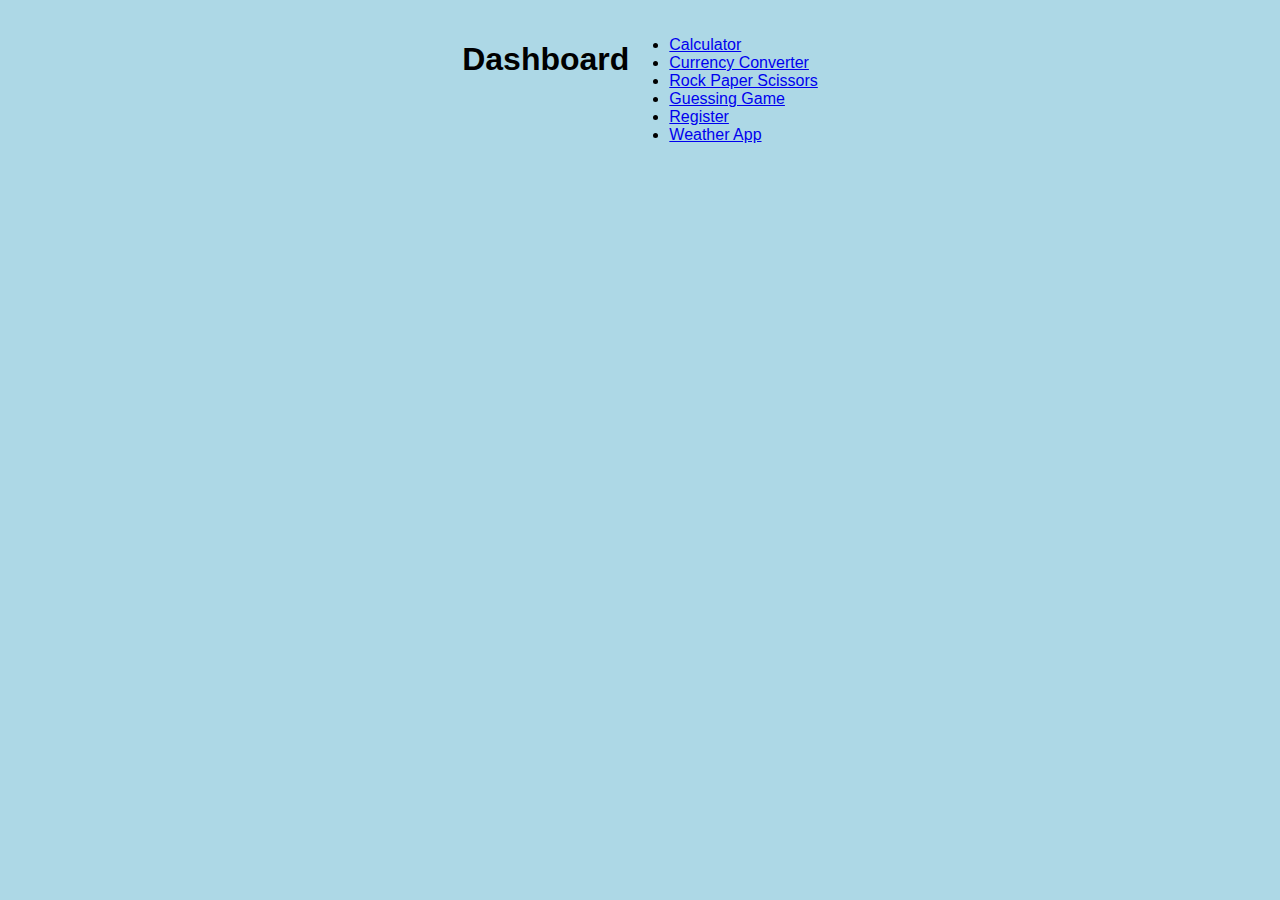
<file: dashboard.html>
<!DOCTYPE html>
<html>
<head><link rel="stylesheet" href="/static/style.css"><title>Dashboard</title></head>
<body>
<h1>Dashboard</h1>
<ul>
  <li><a href="/calculator">Calculator</a></li>
  <li><a href="/converter">Currency Converter</a></li>
  <li><a href="/rps">Rock Paper Scissors</a></li>
  <li><a href="/guess">Guessing Game</a></li>
  <li><a href="/register">Register</a></li>
  <li><a href="/weather">Weather App</a></li>
</ul>
</body>
</html>
</file>
<file: static/style.css>
/* Reset */
* {
    box-sizing: border-box;
    font-family: 'Segoe UI', Tahoma, Geneva, Verdana, sans-serif;
}

/* Body and container */
body {
    background:lightblue;
    margin: 0;
    padding: 20px;
    display: flex;
    justify-content: center;
    min-height: 100vh;
}

.container {
    max-width: 450px;
    width: 100%;
    margin: auto;
    text-align: center;
}

/* Boxes */
.box {
    background: pink;
    border-radius: 12px;
    box-shadow: 0 4px 15px rgba(0,0,0,0.1);
    padding: 20px 20px;
    margin: 15px 0;
}

/* Dashboard grid */
.grid {
    display: grid;
    grid-template-columns: 1fr 1fr;
    gap: 20px;
    margin-top: 30px;
}

.grid .box {
    padding: 30px 0;
    font-size: 1.2rem;
    font-weight: 600;
    color: #333;
    text-decoration: none;
    border: 2px solid #4a90e2;
    transition: background-color 0.3s, color 0.3s;
    cursor: pointer;
    display: flex;
    justify-content: center;
    align-items: center;
    border-radius: 10px;
}

.grid .box:hover {
    background-color: #4a90e2;
    color: #fff;
}

/* Forms */
form {
    margin-top: 20px;
}

input, select, button {
    font-size: 0.9rem;
    padding: 5px 5px;
    margin: 6px 0;
    width: 100%;
    border-radius: 6px;
    border: 1.5px solid #ccc;
    outline: none;
    transition: border-color 0.3s;
}

input:focus, select:focus {
    border-color: #4a90e2;
}

button {
    background-color: #4a90e2;
    color: white;
    border: none;
    font-weight: 600;
    cursor: pointer;
    margin-top: 15px;
    transition: background-color 0.3s;
}

button:hover {
    background-color: #357ABD;
}

/* Result text */
.result {
    margin-top: 20px;
    font-weight: 600;
    font-size: 1.1rem;
    color: #222;
}

/* Back link */
.back-link {
    display: inline-block;
    margin-top: 25px;
    text-decoration: none;
    color: #4a90e2;
    font-weight: 600;
    transition: color 0.3s;
}

.back-link:hover {
    color: #357ABD;
}

/* Responsive */
@media (max-width: 400px) {
    .grid {
        grid-template-columns: 1fr;
    }
}
</file>
